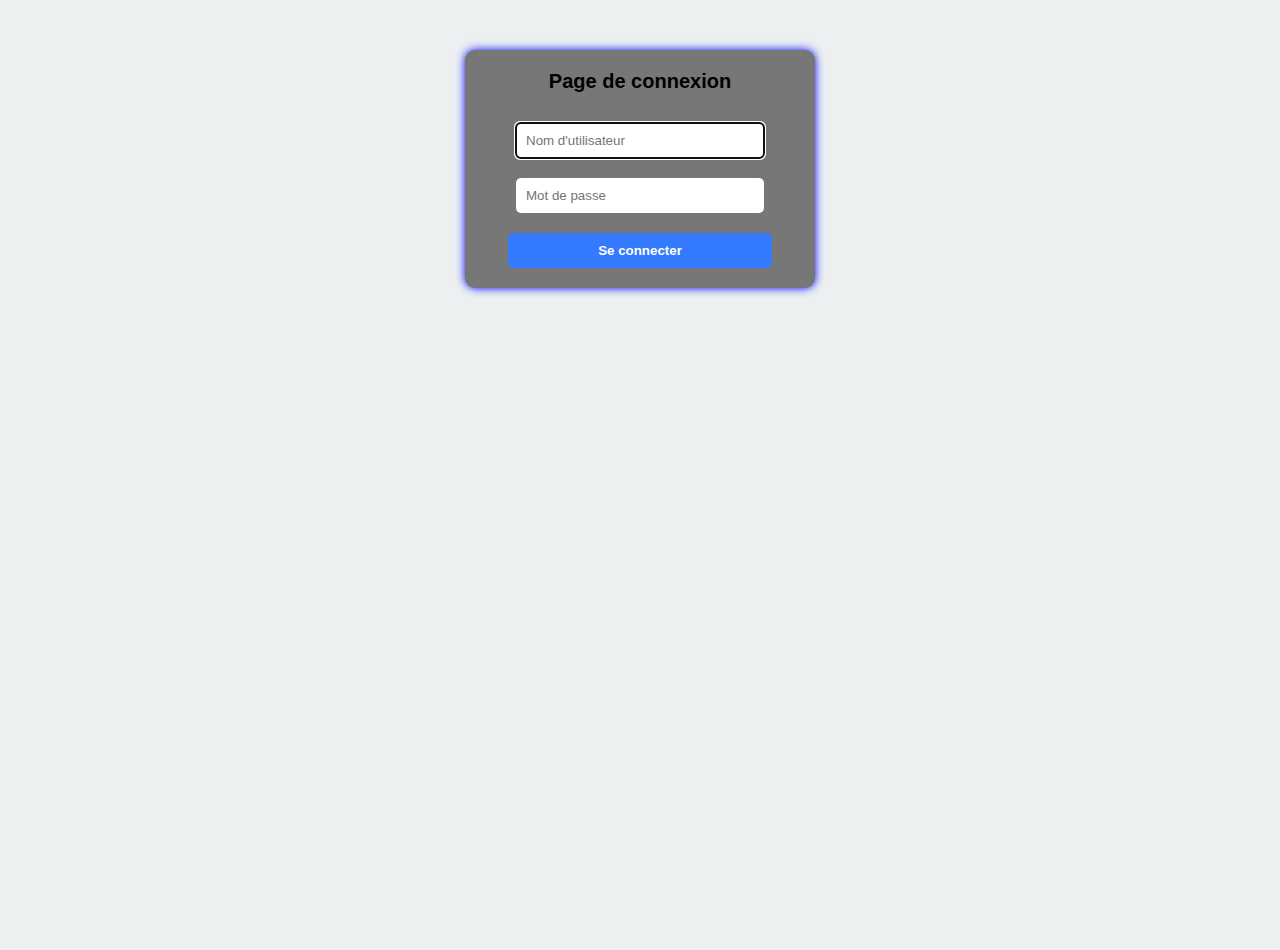
<file: projet/client1/index.html>
<!DOCTYPE html>
<html>
    <!-- 
   But :    Page HTML principale du projet du module 133
   Auteur : Sami Alili
   Date :   07.04.2025 / V1.0 
   -->

    <!-- entête de la page -->
    <head>
        <meta charset="UTF-8" />
        <meta name="viewport" content="width=device-width, initial-scale=1.0" />

        <script src="https://code.jquery.com/jquery-3.7.0.min.js"></script>
        <script type="text/javascript" src="js/indexCtrl.js"></script>
        <script type="text/javascript" src="js/loginCtrl.js"></script>
        <script type="text/javascript" src="js/adminCtrl.js"></script>
        <script
            type="text/javascript"
            src="js/services/servicesHttp.js"
        ></script>

        <link rel="stylesheet" href="css/style.css" />

        <script
            src="https://cdnjs.cloudflare.com/ajax/libs/jquery/3.7.0/jquery.js"
            integrity="sha512-8Z5++K1rB3U+USaLKG6oO8uWWBhdYsM3hmdirnOEWp8h2B1aOikj5zBzlXs8QOrvY9OxEnD2QDkbSKKpfqcIWw=="
            crossorigin="anonymous"
        ></script>

        <title>Projet Admin 133</title>
    </head>

    <!-- corps de la page -->
    <body id="body">
        <div id="container"></div>
    </body>
</html>
</file>
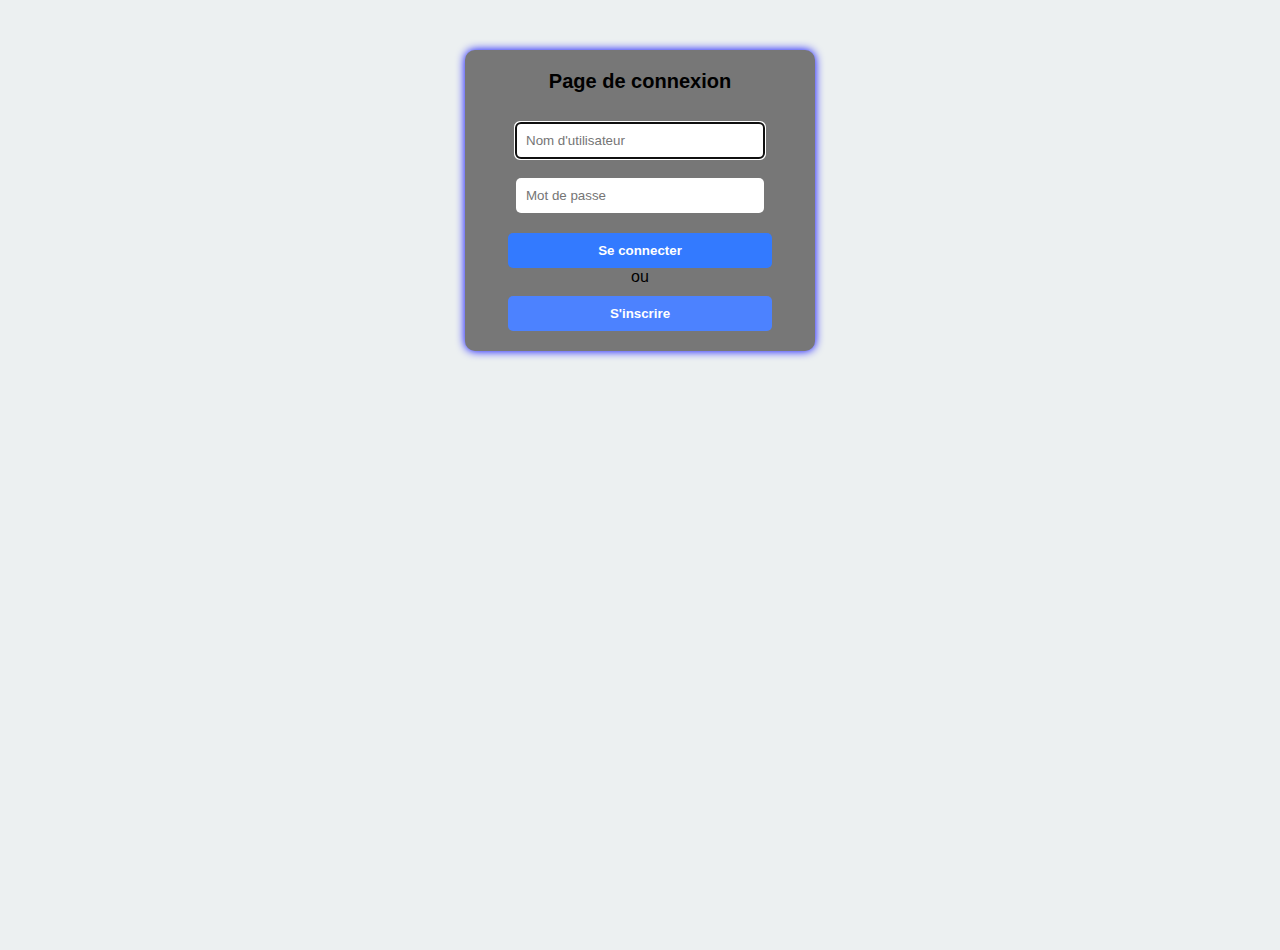
<file: projet/client2/index.html>
<!DOCTYPE html>
<html>
    <!-- 
   But :    Page HTML principale du projet du module 133
   Auteur : Matteo Marinazzo
   Date :   07.04.2025 / V1.0 
   -->

    <!-- entête de la page -->
    <head>
        <meta charset="UTF-8" />
        <meta name="viewport" content="width=device-width, initial-scale=1.0" />

        <script src="https://code.jquery.com/jquery-3.7.0.min.js"></script>
        <script type="text/javascript" src="js/indexCtrl.js"></script>
        <script type="text/javascript" src="js/loginCtrl.js"></script>
        <script type="text/javascript" src="js/userCtrl.js"></script>
        <script
            type="text/javascript"
            src="js/services/servicesHttp.js"
        ></script>
        <link rel="stylesheet" href="css/style.css" />

        <link rel="icon" href="data:," />

        <title>Projet module 133</title>
    </head>

    <!-- corps de la page -->
    <body id="body">
        <div id="container">
            <!-- calque pour les differentes vues -->
            <div id="vue"></div>
        </div>
        <!-- fin du conteneur -->
    </body>
</html>
</file>
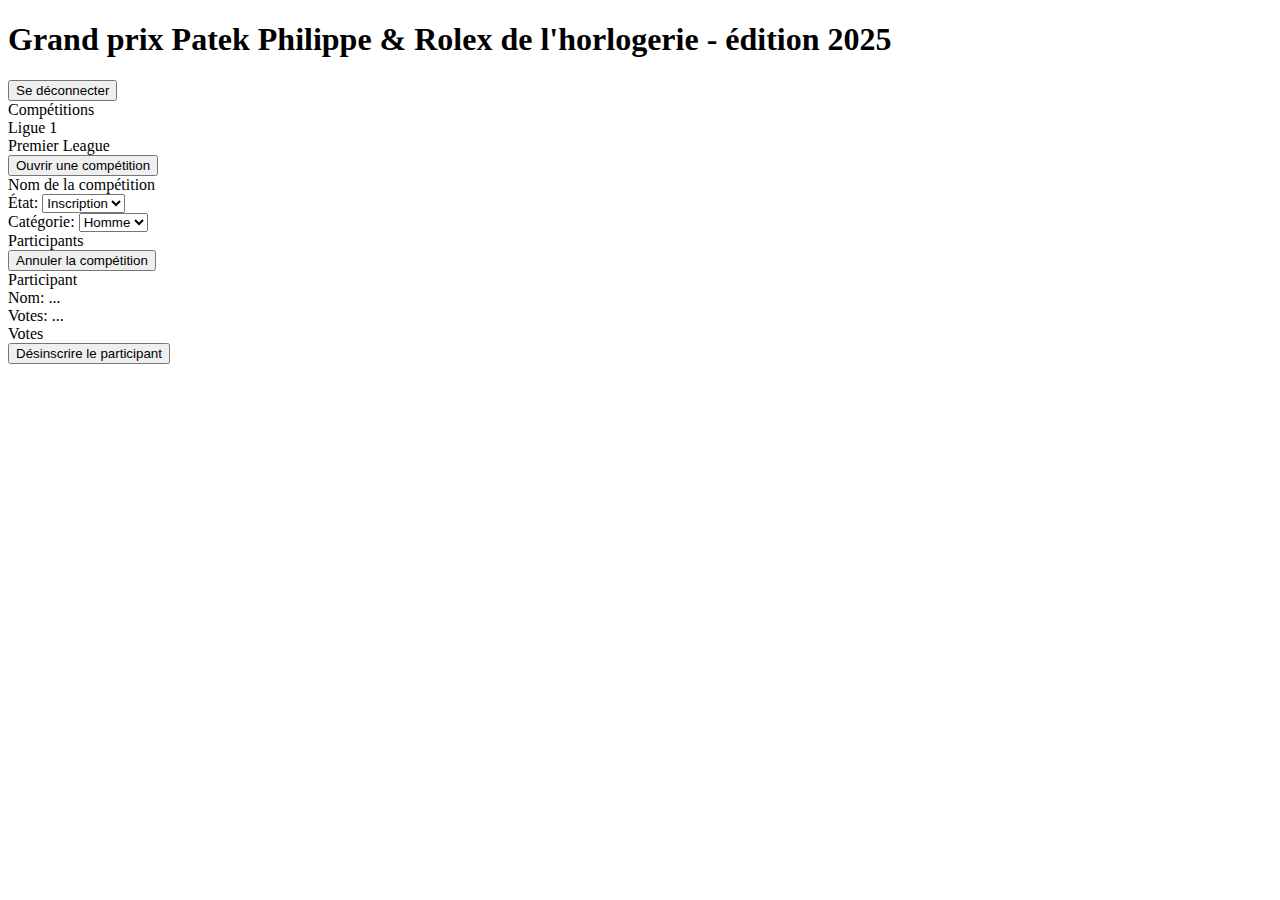
<file: projet/client1/vues/adminView.html>
<!DOCTYPE html>

<!-- 
But :    Page HTML qui permet à l'admin pour géré les competitions, ...
Auteur : Sami Alili
Date :   07.04.2025  / V1.0 
-->

<header class="page-header">
    <h1>Grand prix Patek Philippe & Rolex de l'horlogerie - édition 2025</h1>
</header>

<div id="divUserPanel">
    <button id="btnLogOut">Se déconnecter</button>

    <div class="competitions-section">
        <div class="competitions-title">Compétitions</div>
        <div class="competitions-list">
            <!-- Liste des compétitions -->
            <div class="competition-item" data-competition="Ligue 1">
                Ligue 1
            </div>
            <div class="competition-item" data-competition="Premier League">
                Premier League
            </div>
            <!-- ... autres compétitions ... -->
        </div>

        <button type="button" id="btnAjoutCompetition">
            Ouvrir une compétition
        </button>
    </div>

    <!-- Section détails compétition -->
    <div id="competition-details" class="competition-details-section">
        <div id="competition-name">Nom de la compétition</div>

        <div class="competition-header">
            <div class="competition-info">
                <span class="info-label">État:</span>
                <select id="competition-etat">
                    <option value="inscription">Inscription</option>
                    <option value="votation">Votation</option>
                    <option value="termine">Terminé</option>
                </select>
            </div>
            <div class="competition-info">
                <span class="info-label">Catégorie:</span>
                <select id="competition-category">
                    <option value="homme">Homme</option>
                    <option value="femme">Femme</option>
                    <option value="sport">Sport</option>
                    <option value="luxe">Luxe</option>
                </select>
            </div>
        </div>

        <div class="participants-title">Participants</div>
        <div class="participants-list"></div>

        <button type="button" id="btnSupprimerCompetition">
            Annuler la compétition
        </button>
    </div>

    <!-- Nouvelle section détails participant -->
    <div id="participant-details" class="participant-details-section">
        <div id="participant-title">Participant</div>
        <div class="participant-header">
            <div class="participant-info">
                <span class="info-label">Nom:</span>
                <span id="participant-name">...</span>
            </div>
            <div class="participant-info">
                <span class="info-label">Votes:</span>
                <span id="participant-votes">...</span>
            </div>
        </div>

        <div class="voters-title">Votes</div>
        <div class="voters-list"></div>

        <button type="button" id="btnDesinscrire">
            Désinscrire le participant
        </button>
    </div>
</div>
</file>
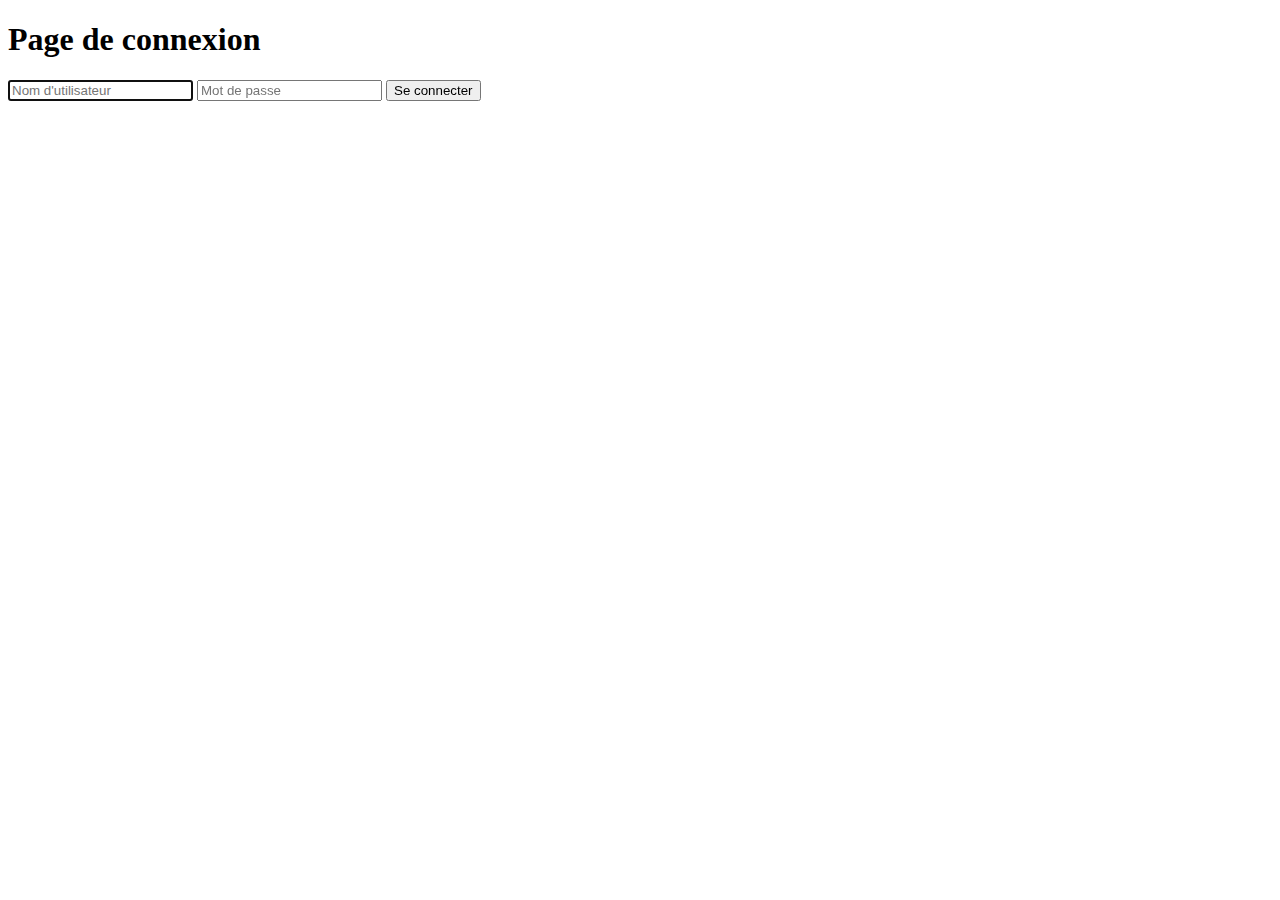
<file: projet/client1/vues/login.html>
<!DOCTYPE html>
<!-- 
   But :    Page HTML qui permet au visiteur de se connecter / s'enregistrer
   Auteur : Sami Alili
   Date :   07.04.2025  / V1.0 
   -->
<div id="divLogin">
    <h1>Page de connexion</h1>
    <div id="divLoginForm">
        <input
            type="text"
            id="txtUsername"
            placeholder="Nom d'utilisateur"
            autofocus
        />
        <input type="password" id="txtPassword" placeholder="Mot de passe" />

        <button id="btnLogin">Se connecter</button>
    </div>
</div>
</file>
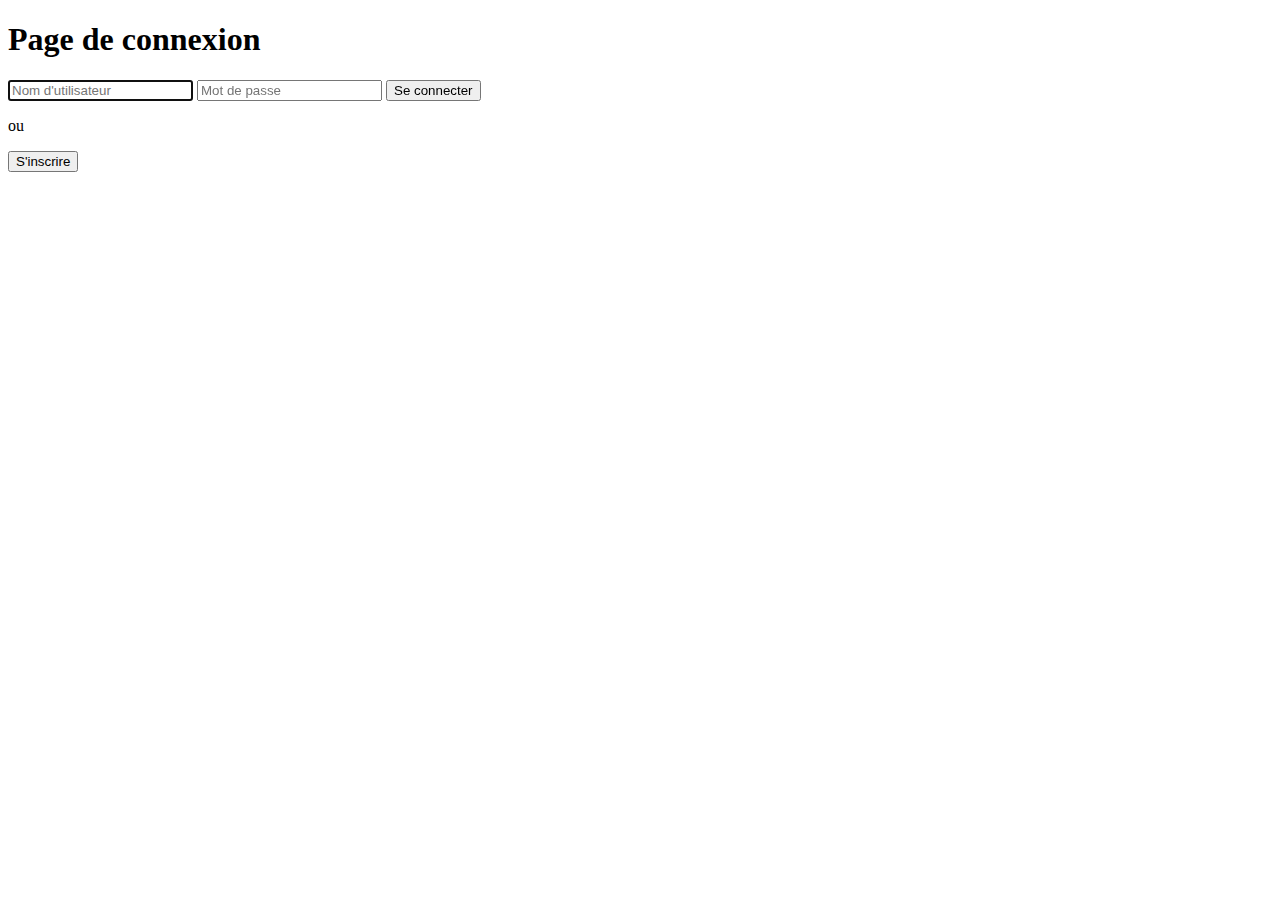
<file: projet/client2/vues/login.html>
<!DOCTYPE html>
<!-- 
   But :    Page HTML qui permet au visiteur de se connecter / s'enregistrer
   Auteur : Matteo Marinazzo
   Date :   07.04.2025  / V1.0 
   -->
<div id="divLogin">
  <h1>Page de connexion</h1>
  <div id="divLoginForm">
    <input type="text" id="txtUsername" placeholder="Nom d'utilisateur" autofocus />
    <input type="password" id="txtPassword" placeholder="Mot de passe" />

    <input type="button" id="btnLogin" value="Se connecter" onclick="window.loginCtrl.login()">
    <p>
      ou
    </p>
    <input type="button" id="btnRegister" value="S'inscrire" onclick="window.loginCtrl.register()">
  </div>
</div>
</file>
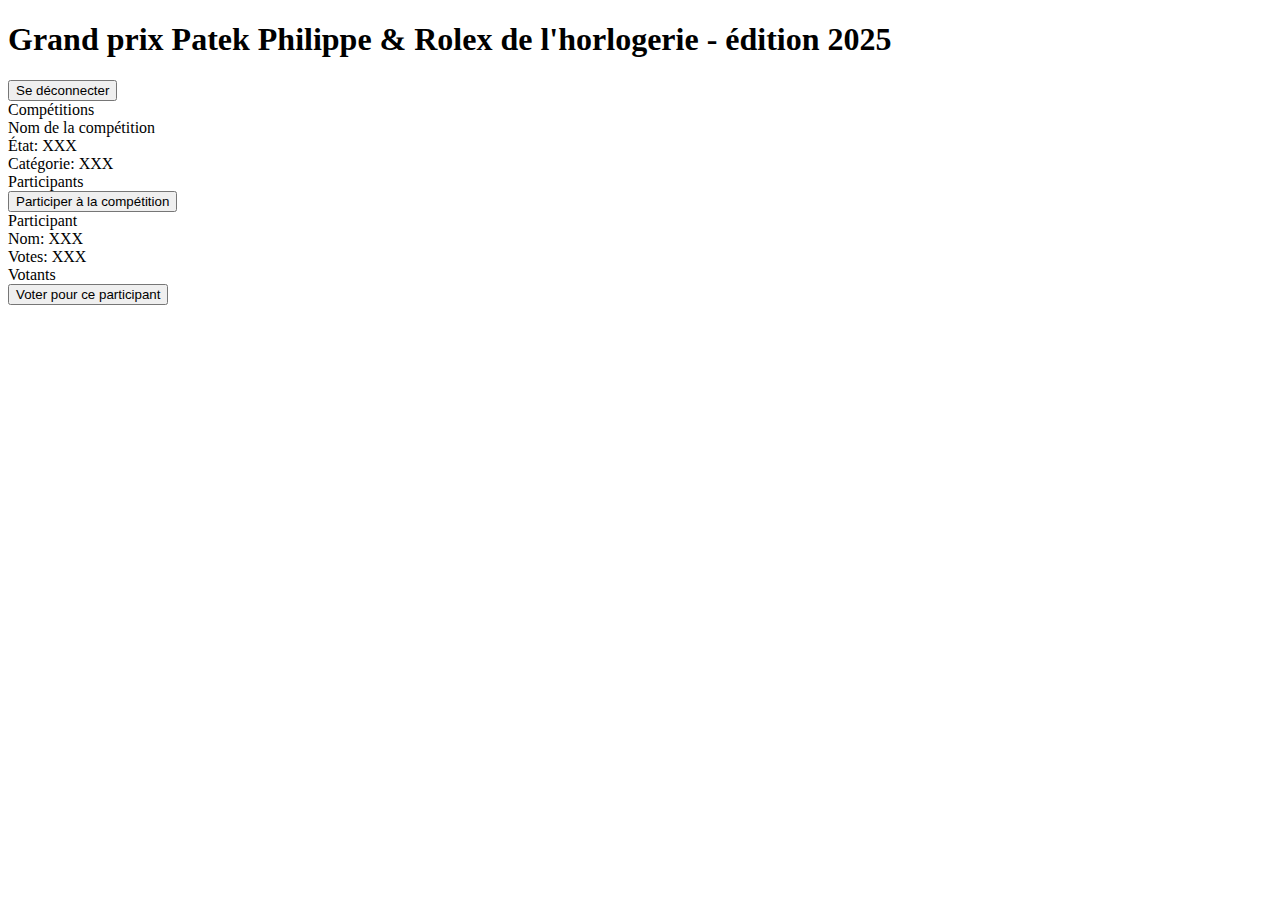
<file: projet/client2/vues/userView.html>
<!DOCTYPE html>

<!-- 
But :    Page HTML qui permet a l'utilisateur de voir les participations
Auteur : Matteo Marinazzo
Date :   07.04.2025  / V1.0 
-->

<header class="page-header">
    <h1>Grand prix Patek Philippe & Rolex de l'horlogerie - édition 2025</h1>
</header>

<div id="divUserPanel">
    <button id="btnLogOut">Se déconnecter</button>

    <div class="competitions-section">
        <div class="competitions-title">Compétitions</div>
        <div class="competitions-list"></div>
    </div>

    <!-- Section détails compétition -->
    <div id="competition-details" class="competition-details-section">
        <div id="competition-name">Nom de la compétition</div>
        <div class="competition-header">
            <div class="competition-info">
                <span class="info-label">État:</span>
                <span id="competition-etat">XXX</span>
            </div>
            <div class="competition-info">
                <span class="info-label">Catégorie:</span>
                <span id="competition-category">XXX</span>
            </div>
        </div>

        <div class="participants-title">Participants</div>
        <div class="participants-list">
            <!-- Contenu dynamique -->
        </div>
        <button id="btn-participer">Participer à la compétition</button>
    </div>

    <!-- Nouvelle section détails participant -->
    <div id="participant-details" class="participant-details-section">
        <div id="participant-title">Participant</div>
        <div class="participant-header">
            <div class="participant-info">
                <span class="info-label">Nom:</span>
                <span id="participant-name">XXX</span>
            </div>
            <div class="participant-info">
                <span class="info-label">Votes:</span>
                <span id="participant-votes">XXX</span>
            </div>
        </div>

        <div class="voters-title">Votants</div>
        <div class="voters-list">
            <!-- Contenu dynamique -->
        </div>
        <button id="btn-voter">Voter pour ce participant</button>
    </div>
</div>
</file>
<file: projet/client1/css/style.css>
/*css pour page de connexion*/
#divLogin {
    width: 350px;
    background-color: #777;
    padding: 20px;
    border-radius: 10px;
    box-shadow: 0 0 10px blue;
    margin: 50px auto;
    text-align: center;
}

#divLogin h1 {
    font-size: 20px;
    margin-bottom: 20px;
}

#divLoginForm input[type="text"],
#divLoginForm input[type="password"] {
    width: 80%;
    padding: 10px;
    margin: 10px 0;
    border: none;
    border-radius: 5px;
}

#btnLogin {
    width: 85%;
    padding: 10px;
    margin-top: 10px;
    border: none;
    border-radius: 5px;
    background-color: #337aff;
    color: white;
    font-weight: bold;
    cursor: pointer;
}

#divLoginForm #btnLogin:hover {
    opacity: 0.8;
}

/*css pour page utiliseur*/
/* Reset et styles de base */
* {
    margin: 0;
    padding: 0;
    box-sizing: border-box;
}

body {
    font-family: "Segoe UI", Tahoma, Geneva, Verdana, sans-serif;
    height: 100vh;
    overflow: hidden;
    background-color: #ecf0f1;
}

#divUserPanel {
    display: flex;
    width: 100%;
    margin-top: 70px; /* Pour éviter que le header ne masque le contenu */
}

/*Titre*/
/* Style du header */
.page-header {
    position: fixed;
    top: 0;
    left: 0;
    right: 0;
    background: linear-gradient(135deg, #2c3e50, #1a1a2e);
    color: white;
    padding: 15px 0;
    text-align: center;
    z-index: 999;
    box-shadow: 0 4px 12px rgba(0, 0, 0, 0.1);
}

.page-header h1 {
    font-size: 1.8rem;
    font-weight: 300;
    letter-spacing: 1px;
    margin: 0;
    padding: 0 20px;
}

/* Sections principales */
.competitions-section,
.competition-details-section {
    width: 25%;
    height: 100vh;
    overflow-y: auto;
    background-color: #f4f4f4;
}
.participant-details-section {
    width: 50%;
    height: 100vh;
    overflow-y: auto;
    background-color: #f4f4f4;
}

.competition-details-section,
.participant-details-section {
    display: none;
    margin-left: 10px;
    flex-direction: column;
    height: calc(100vh - 70px); /* Ajustement pour le header */
    position: relative;
}

.participants-list,
.voters-list {
    flex: 1;
    min-height: 0; /* Essentiel pour le fonctionnement de flex */
    overflow-y: auto;
    padding: 5px;
    margin: 10px 0;
    background-color: #f9f9f9;
    border-radius: 5px;
    box-shadow: inset 0 0 5px rgba(0, 0, 0, 0.1);
    max-height: 25%; /* Réserve de l'espace pour le bouton */
}

.participants-title,
.voters-title {
    font-size: 1.2rem;
    font-weight: bold;
    padding: 15px;
    text-align: center;
    background-color: #e0e0e0;
    border-bottom: 1px solid #ccc;
}

.competitions-title,
#competition-name,
#participant-title {
    font-size: 1.5rem;
    font-weight: bold;
    margin-top: 27px;
    text-align: center;
}

/* Styles des listes */
.competition-item,
.participant-item,
.voter-item {
    background-color: #ffffff;
    text-align: center;
    padding: 12px 15px;
    margin: 8px;
    border-radius: 5px;
    box-shadow: 0 2px 4px rgba(0, 0, 0, 0.1);
    cursor: pointer;
    transition: all 0.3s ease;
    font-size: 0.9rem;
}

.competition-item:hover,
.participant-item:hover,
.voter-item:hover {
    background-color: #e0e0e0;
    transform: translateX(5px);
}

/* Headers */
.competition-header,
.participant-header {
    padding: 20px;
    border-bottom: 1px solid #eee;
}

.competition-info,
.participant-info {
    margin: 10px 0;
}

.info-label {
    font-weight: bold;
    margin-right: 10px;
}
/*btn logout*/
#btnLogOut {
    position: absolute;
    top: 75px;
    right: 15px;
    padding: 10px 20px;
    background-color: #e74c3c;
    color: white;
    border: none;
    border-radius: 6px;
    cursor: pointer;
    z-index: 1000;
    font-weight: bold;
    font-size: 0.9rem;
    text-transform: uppercase;
    letter-spacing: 1px;
    transition: all 0.3s ease;
    box-shadow: 0 2px 5px rgba(0, 0, 0, 0.2);
    border-bottom: 3px solid #c0392b;
}

/*#####################
#CSS pour les boutons
#####################*/

#btnAjoutCompetition,
#btnSupprimerCompetition,
#btnDesinscrire {
    position: sticky;
    bottom: 20px;
    margin: 15px auto 0;
    width: calc(100% - 40px);
    z-index: 10;
    padding: 10px 20px;
    margin: 15px auto;
    display: block;
    width: 80%;
    max-width: 300px;
    font-weight: bold;
    font-size: 0.9rem;
    text-transform: uppercase;
    letter-spacing: 1px;
    border: none;
    border-radius: 6px;
    cursor: pointer;
    transition: all 0.3s ease;
    box-shadow: 0 2px 5px rgba(0, 0, 0, 0.2);
}

#btnAjoutCompetition {
    background-color: #3498db;
    color: white;
    border-bottom: 3px solid #2980b9;
}

#btnSupprimerCompetition {
    background-color: #e74c3c;
    color: white;
    border-bottom: 3px solid #c0392b;
}

#btnDesinscrire {
    background-color: #2ecc71;
    color: white;
    border-bottom: 3px solid #27ae60;
}

#btnAjoutCompetition:hover {
    background-color: #2980b9;
    transform: translateY(-2px);
    box-shadow: 0 4px 8px rgba(0, 0, 0, 0.2);
}

#btnSupprimerCompetition:hover {
    background-color: #c0392b;
    transform: translateY(-2px);
    box-shadow: 0 4px 8px rgba(0, 0, 0, 0.2);
}

#btnDesinscrire:hover {
    background-color: #27ae60;
    transform: translateY(-2px);
    box-shadow: 0 4px 8px rgba(0, 0, 0, 0.2);
}

#btnAjoutCompetition:active,
#btnSupprimerCompetition:active,
#btnDesinscrire:active {
    transform: translateY(1px);
    border-bottom-width: 1px;
}


#btnLogOut:hover {
    background-color: #c0392b;
    transform: translateY(-2px);
    box-shadow: 0 4px 8px rgba(0, 0, 0, 0.3);
}

#btnLogOut:active {
    transform: translateY(1px);
    border-bottom-width: 1px;
    box-shadow: 0 1px 3px rgba(0, 0, 0, 0.2);
}
</file>
<file: projet/client2/css/style.css>
/*css pour page de connexion*/
#divLogin {
    width: 350px;
    background-color: #777;
    padding: 20px;
    border-radius: 10px;
    box-shadow: 0 0 10px blue;
    margin: 50px auto;
    text-align: center;
}

#divLogin h1 {
    font-size: 20px;
    margin-bottom: 20px;
}

#divLoginForm input[type="text"],
#divLoginForm input[type="password"] {
    width: 80%;
    padding: 10px;
    margin: 10px 0;
    border: none;
    border-radius: 5px;
}

#btnLogin,
#btnRegister {
    width: 85%;
    padding: 10px;
    margin-top: 10px;
    border: none;
    border-radius: 5px;
    background-color: #337aff;
    color: white;
    font-weight: bold;
    cursor: pointer;
}

#btnRegister {
    background-color: #4c82ff;
}

#divLoginForm input[type="button"]:hover {
    opacity: 0.8;
}

/*css pour page utiliseur*/
/* Reset et styles de base */
* {
    margin: 0;
    padding: 0;
    box-sizing: border-box;
}

body {
    font-family: "Segoe UI", Tahoma, Geneva, Verdana, sans-serif;
    height: 100vh;
    overflow: hidden;
    background-color: #ecf0f1;
}

#divUserPanel {
    display: flex;
    width: 100%;
    margin-top: 70px; /* Pour éviter que le header ne masque le contenu */
}

/*Titre*/
/* Style du header */
.page-header {
    position: fixed;
    top: 0;
    left: 0;
    right: 0;
    background: linear-gradient(135deg, #2c3e50, #1a1a2e);
    color: white;
    padding: 15px 0;
    text-align: center;
    z-index: 999;
    box-shadow: 0 4px 12px rgba(0, 0, 0, 0.1);
}

.page-header h1 {
    font-size: 1.8rem;
    font-weight: 300;
    letter-spacing: 1px;
    margin: 0;
    padding: 0 20px;
}

/* Sections principales */
.competitions-section,
.competition-details-section {
    width: 25%;
    height: 100vh;
    overflow-y: auto;
    background-color: #f4f4f4;
}
.participant-details-section {
    width: 50%;
    height: 100vh;
    overflow-y: auto;
    background-color: #f4f4f4;
}

.competition-details-section,
.participant-details-section {
    display: none;
    margin-left: 10px;
    flex-direction: column;
    height: calc(100vh - 70px); /* Ajustement pour le header */
    position: relative;
}

.participants-list,
.voters-list {
    flex: 1;
    min-height: 0; /* Essentiel pour le fonctionnement de flex */
    overflow-y: auto;
    padding: 5px;
    margin: 10px 0;
    background-color: #f9f9f9;
    border-radius: 5px;
    box-shadow: inset 0 0 5px rgba(0, 0, 0, 0.1);
    max-height: 25%; /* Réserve de l'espace pour le bouton */
}

.participants-title,
.voters-title {
    font-size: 1.2rem;
    font-weight: bold;
    padding: 15px;
    text-align: center;
    background-color: #e0e0e0;
    border-bottom: 1px solid #ccc;
}

.competitions-title,
#competition-name,
#participant-title {
    font-size: 1.5rem;
    font-weight: bold;
    margin-top: 27px;
    text-align: center;
}

/* Styles des listes */
.competition-item,
.participant-item,
.voter-item {
    background-color: #ffffff;
    text-align: center;
    padding: 12px 15px;
    margin: 8px;
    border-radius: 5px;
    box-shadow: 0 2px 4px rgba(0, 0, 0, 0.1);
    cursor: pointer;
    transition: all 0.3s ease;
    font-size: 0.9rem;
}

.competition-item:hover,
.participant-item:hover,
.voter-item:hover {
    background-color: #e0e0e0;
    transform: translateX(5px);
}

/* Headers */
.competition-header,
.participant-header {
    padding: 20px;
    border-bottom: 1px solid #eee;
}

.competition-info,
.participant-info {
    margin: 10px 0;
}

.info-label {
    font-weight: bold;
    margin-right: 10px;
}

/*#####################
#CSS pour les boutons
#####################*/
#btn-participer,
#btn-voter {
    position: sticky;
    bottom: 20px;
    margin: 15px auto 0;
    width: calc(100% - 40px);
    z-index: 10;
    padding: 10px 20px;
    margin: 15px auto;
    display: block;
    width: 80%;
    max-width: 300px;
    font-weight: bold;
    font-size: 0.9rem;
    text-transform: uppercase;
    letter-spacing: 1px;
    border: none;
    border-radius: 6px;
    cursor: pointer;
    transition: all 0.3s ease;
    box-shadow: 0 2px 5px rgba(0, 0, 0, 0.2);
}

#btn-participer {
    background-color: #3498db;
    color: white;
    border-bottom: 3px solid #2980b9;
}

#btn-voter {
    background-color: #2ecc71;
    color: white;
    border-bottom: 3px solid #27ae60;
}

#btn-participer:hover {
    background-color: #2980b9;
    transform: translateY(-2px);
    box-shadow: 0 4px 8px rgba(0, 0, 0, 0.2);
}

#btn-voter:hover {
    background-color: #27ae60;
    transform: translateY(-2px);
    box-shadow: 0 4px 8px rgba(0, 0, 0, 0.2);
}

#btn-participer:active,
#btn-voter:active {
    transform: translateY(1px);
    border-bottom-width: 1px;
}

/*btn logout*/
#btnLogOut {
    position: absolute;
    top: 75px;
    right: 15px;
    padding: 10px 20px;
    background-color: #e74c3c;
    color: white;
    border: none;
    border-radius: 6px;
    cursor: pointer;
    z-index: 1000;
    font-weight: bold;
    font-size: 0.9rem;
    text-transform: uppercase;
    letter-spacing: 1px;
    transition: all 0.3s ease;
    box-shadow: 0 2px 5px rgba(0, 0, 0, 0.2);
    border-bottom: 3px solid #c0392b;
}

#btnLogOut:hover {
    background-color: #c0392b;
    transform: translateY(-2px);
    box-shadow: 0 4px 8px rgba(0, 0, 0, 0.3);
}

#btnLogOut:active {
    transform: translateY(1px);
    border-bottom-width: 1px;
    box-shadow: 0 1px 3px rgba(0, 0, 0, 0.2);
}
</file>
